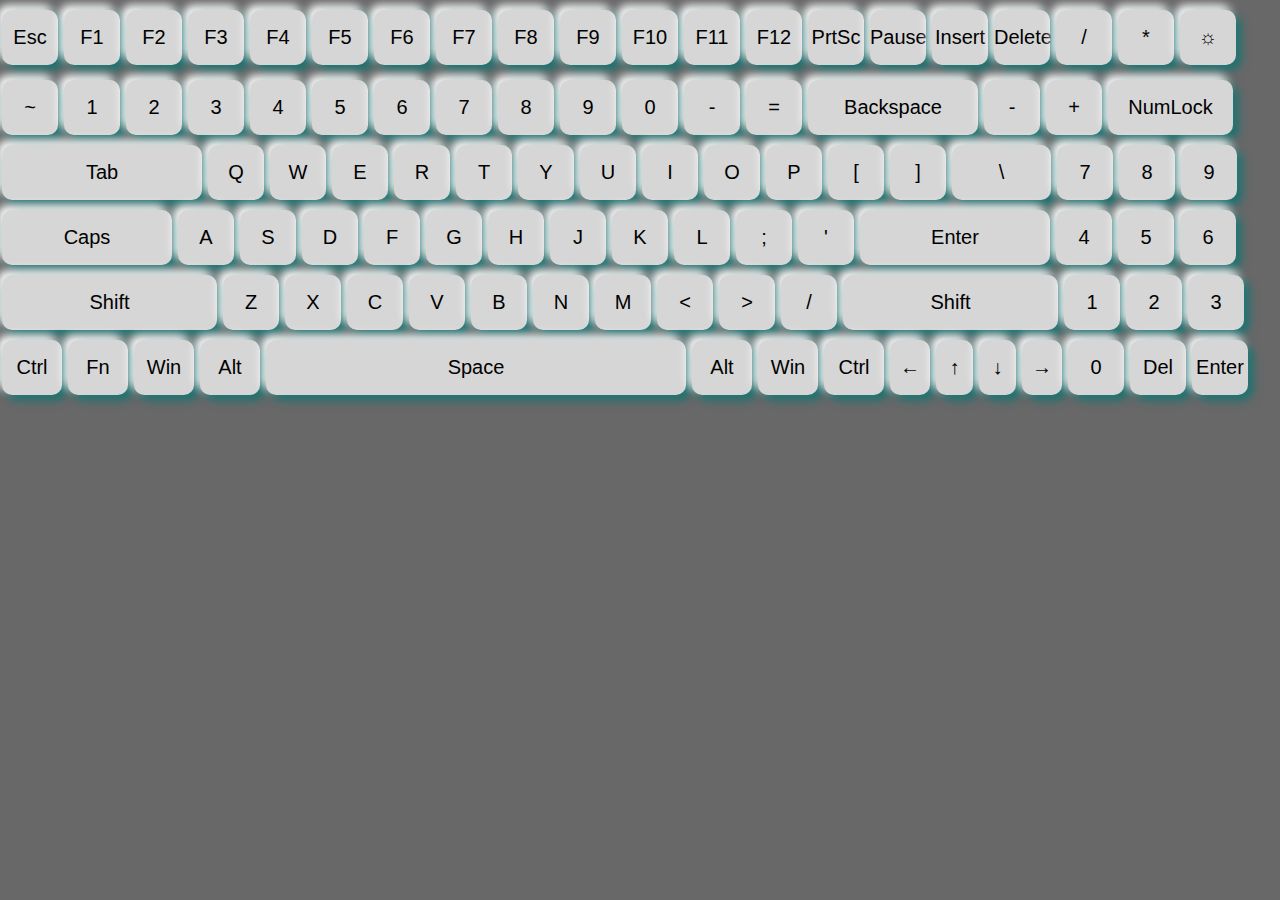
<file: index.html>
<!DOCTYPE html>
<html lang="en">
<head>
    <meta charset="UTF-8">
    <meta name="viewport" content="width=device-width, initial-scale=1.0">
    <title>My Keyboard</title>
    <link rel="stylesheet" href="style.css">
</head>
<body>
    <div class="container">
        <div class="row">
            <button>Esc</button>
            <button>F1</button>
            <button>F2</button>
            <button>F3</button>
            <button>F4</button>
            <button>F5</button>
            <button>F6</button>
            <button>F7</button>
            <button>F8</button>
            <button>F9</button>
            <button>F10</button>
            <button>F11</button>
            <button>F12</button>
            <button>PrtSc</button>
            <button>Pause</button>
            <button>Insert</button>
            <button>Delete</button>
            <button>/</button>
            <button>*</button>
            <button>☼</button>
        </div>
        <div class="row1">
            <button>~</button>
            <button>1</button>
            <button>2</button>
            <button>3</button>
            <button>4</button>
            <button>5</button>
            <button>6</button>
            <button>7</button>
            <button>8</button>
            <button>9</button>
            <button>0</button>
            <button>-</button>
            <button>=</button>
            <button class="back">Backspace</button>
            <button>-</button>
            <button>+</button>
            <button class="num">NumLock</button>
        </div>
       <div class="row2">
        <button class="tab">Tab</button>
        <button>Q</button>
        <button>W</button>
        <button>E</button>
        <button>R</button>
        <button>T</button>
        <button>Y</button>
        <button>U</button>
        <button>I</button>
        <button>O</button>
        <button>P</button>
        <button>[</button>
        <button>]</button>
        <button class="bslash">\</button>
        <button>7</button>
        <button>8</button>
        <button>9</button>
       </div>

       <div class="row3">
        <button class="caps">Caps</button>
        <button>A</button>
        <button>S</button>
        <button>D</button>
        <button>F</button>
        <button>G</button>
        <button>H</button>
        <button>J</button>
        <button>K</button>
        <button>L</button>
        <button>;</button>
        <button>'</button>
        <button class="ent-btn">Enter</button>
        <button>4</button>
        <button>5</button>
        <button>6</button>
       </div>

       <div class="row4">
        <button class="shift">Shift</button>
        <button>Z</button>
        <button>X</button>
        <button>C</button>
        <button>V</button>
        <button>B</button>
        <button>N</button>
        <button>M</button>
        <button><</button>
        <button>></button>
        <button>/</button>
        <button class="shift">Shift</button>
        <button>1</button>
        <button>2</button>
        <button>3</button>
       </div>

       <div class="row5">
        <button class="other">Ctrl</button>
        <button class="other">Fn</button>
        <button class="other">Win</button>
        <button class="other">Alt</button>
        <button class="space">Space</button>
        <button class="other">Alt</button>
        <button class="other">Win</button>
        <button class="other">Ctrl</button>
        <button class="left">←</button><!--alt 27-->
        <button class="up">↑</button><!--alt 48-->
        <button class="down">↓</button><!--alt 25-->
        <button class="right">→</button><!--alt 26-->
        <button>0</button>
        <button>Del</button>
        <button>Enter</button>
       </div>
    </div>
</body>
</html>
</file>
<file: style.css>
* {
    margin: 0;
    padding: 0;
    
}

body {
    background-color: rgb(104, 104, 104);
}



/* .container {
    max-width:fit-content;
    max-height:fit-content;
    display:grid;
    margin-top: 5%;

} */

.row {
    width: 100%;
    height: 60px;
}

.row ,.row1 ,.row2 ,.row3 ,.row4 ,.row5 {
    margin-block: 10px;
}
button {
    color: black;
    height: 55px;
    width: 56px;
    border-radius: 10px;
    border: none;
    background: rgb(214,214,214);
    box-shadow: 5px 5px 10px #167371, -5px -5px 10px #fff;
    font-size:20px;
    margin-left: 2px;
    outline: none;
    font-family: Arial, Helvetica, sans-serif;
}

button:active{
    box-shadow: 1px 1px 2px #fff8f8, -1px -1px 2px #474343;
}
.back{
    width: 170px;
    border-radius: 10px;
}
.tab{
    width: 200px;
    border-radius:10px;
}
.bslash{
    width: 99px;
    border-radius: 10px;
}
.caps{
    width: 170px;
    border-radius: 10px;
}
.ent-btn {
    width: 190px;
    border-radius: 10px;
}
.shift {
    width: 215px;
    border-radius: 10px;
}

.other{
    width: 60px;
    border-radius: 10px;
}
.space{
    width: 420px;
    border-radius: 10px;
}

.left{
    height: 55px;
    width: 40px;
    border-radius: 10px;
}
.right{
    height: 55px;
    width: 40px;
    border-radius: 10px;
}
.up , .down {
    height: 55px;
    width: 37px;
    border-radius: 10px;
}

.num {
    width: 125px;
    border-radius: 10px;
}
</file>
